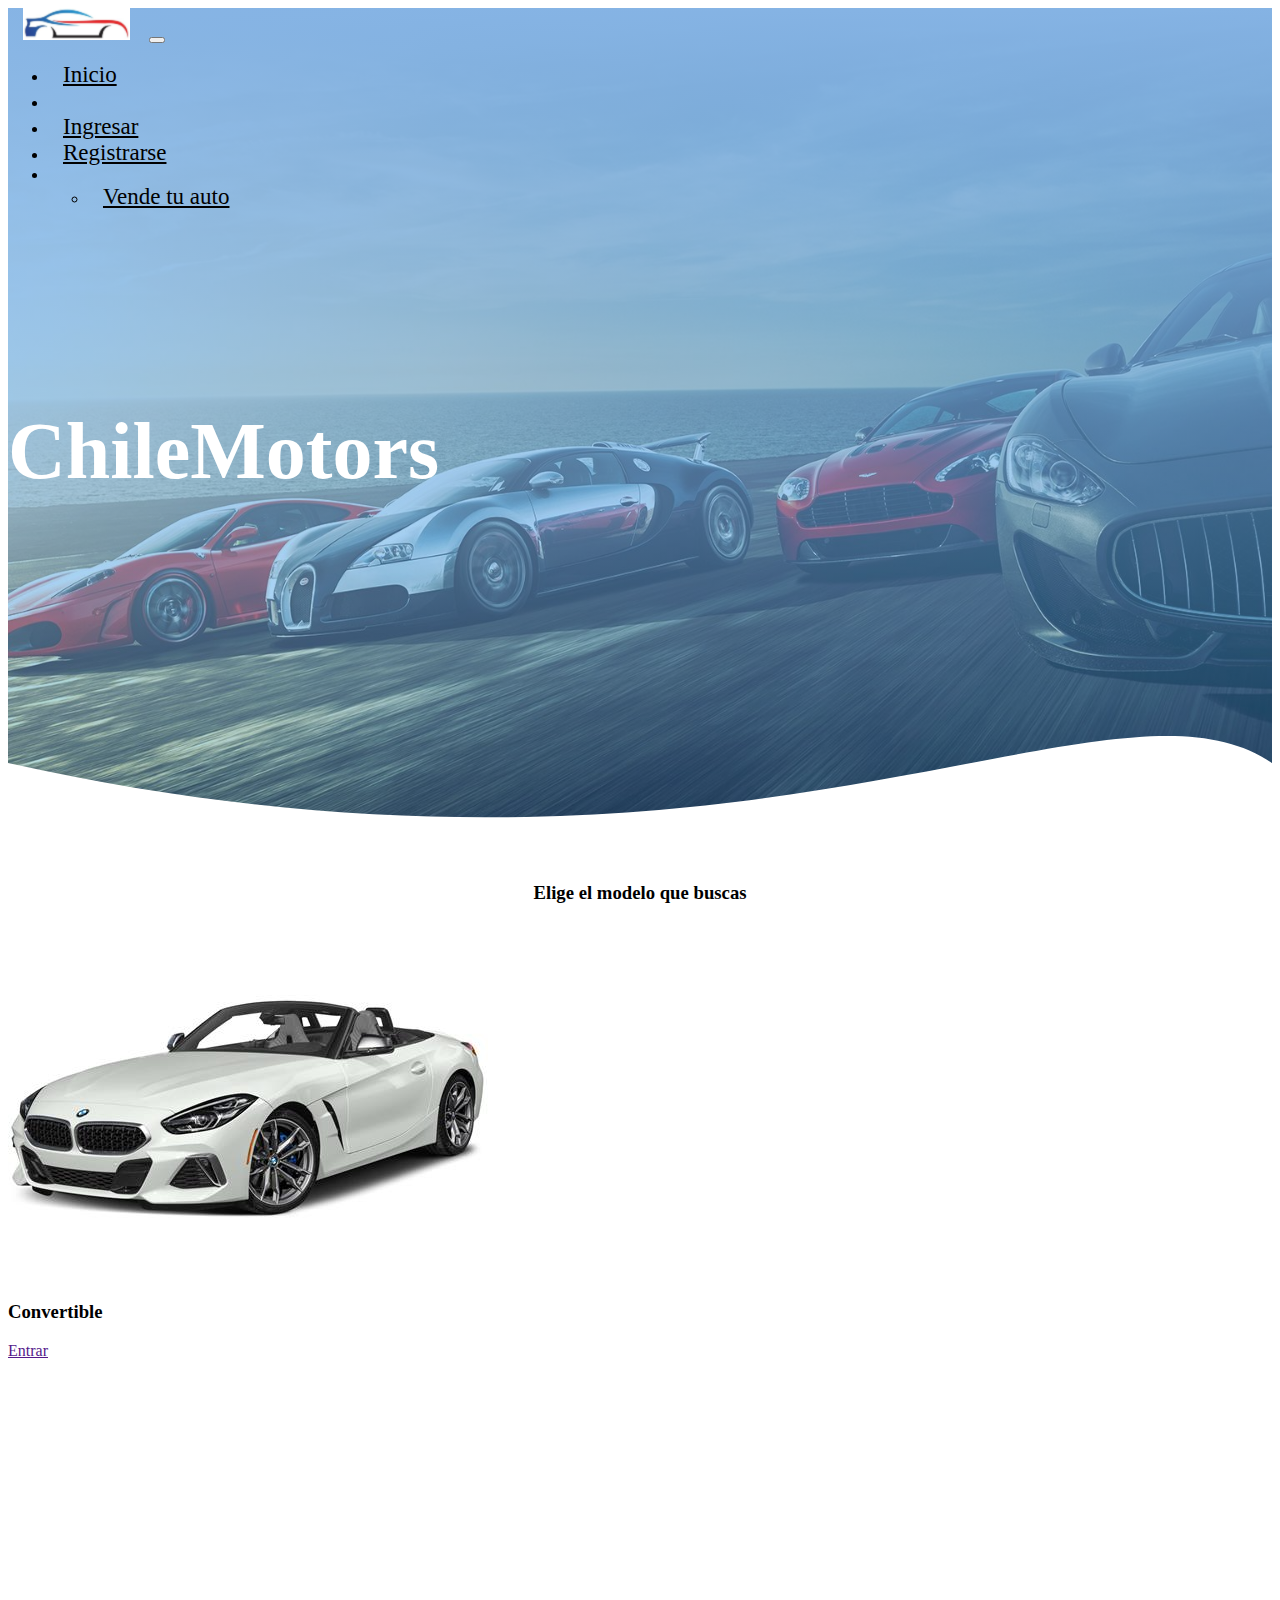
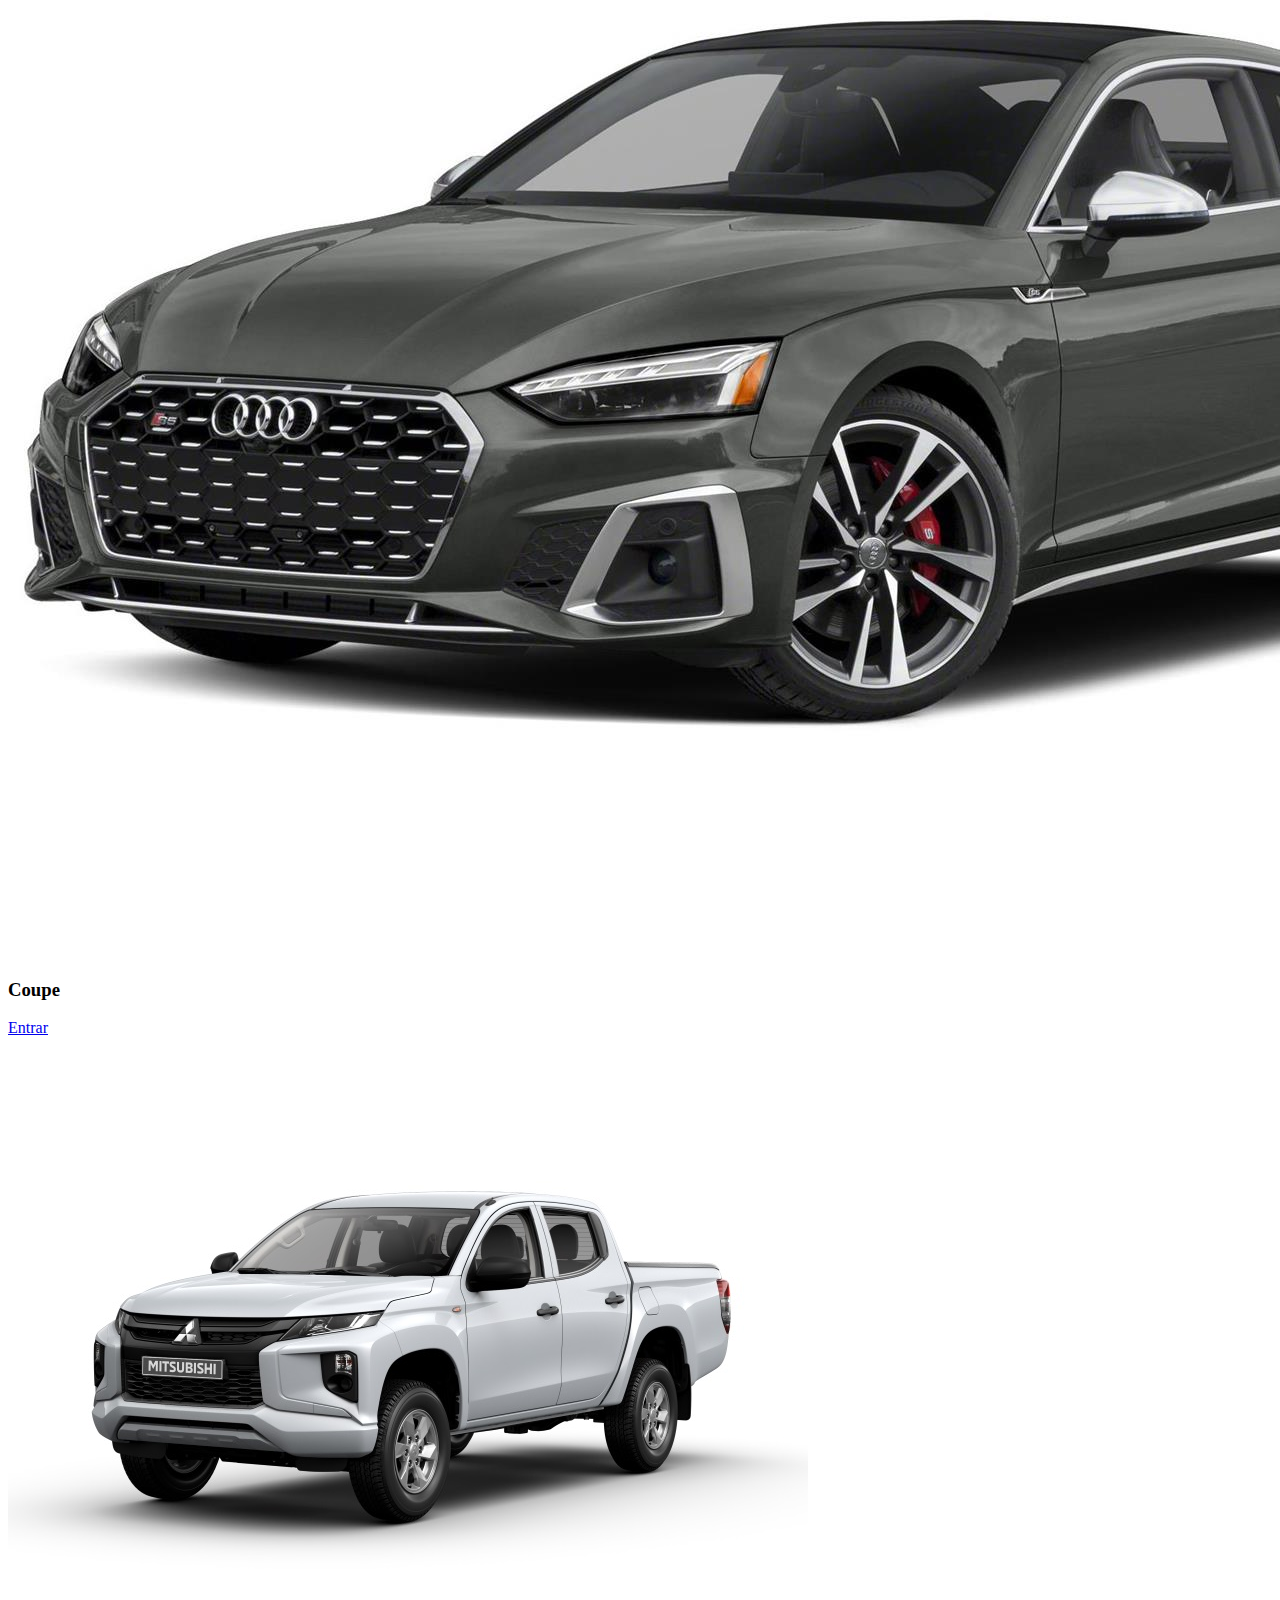
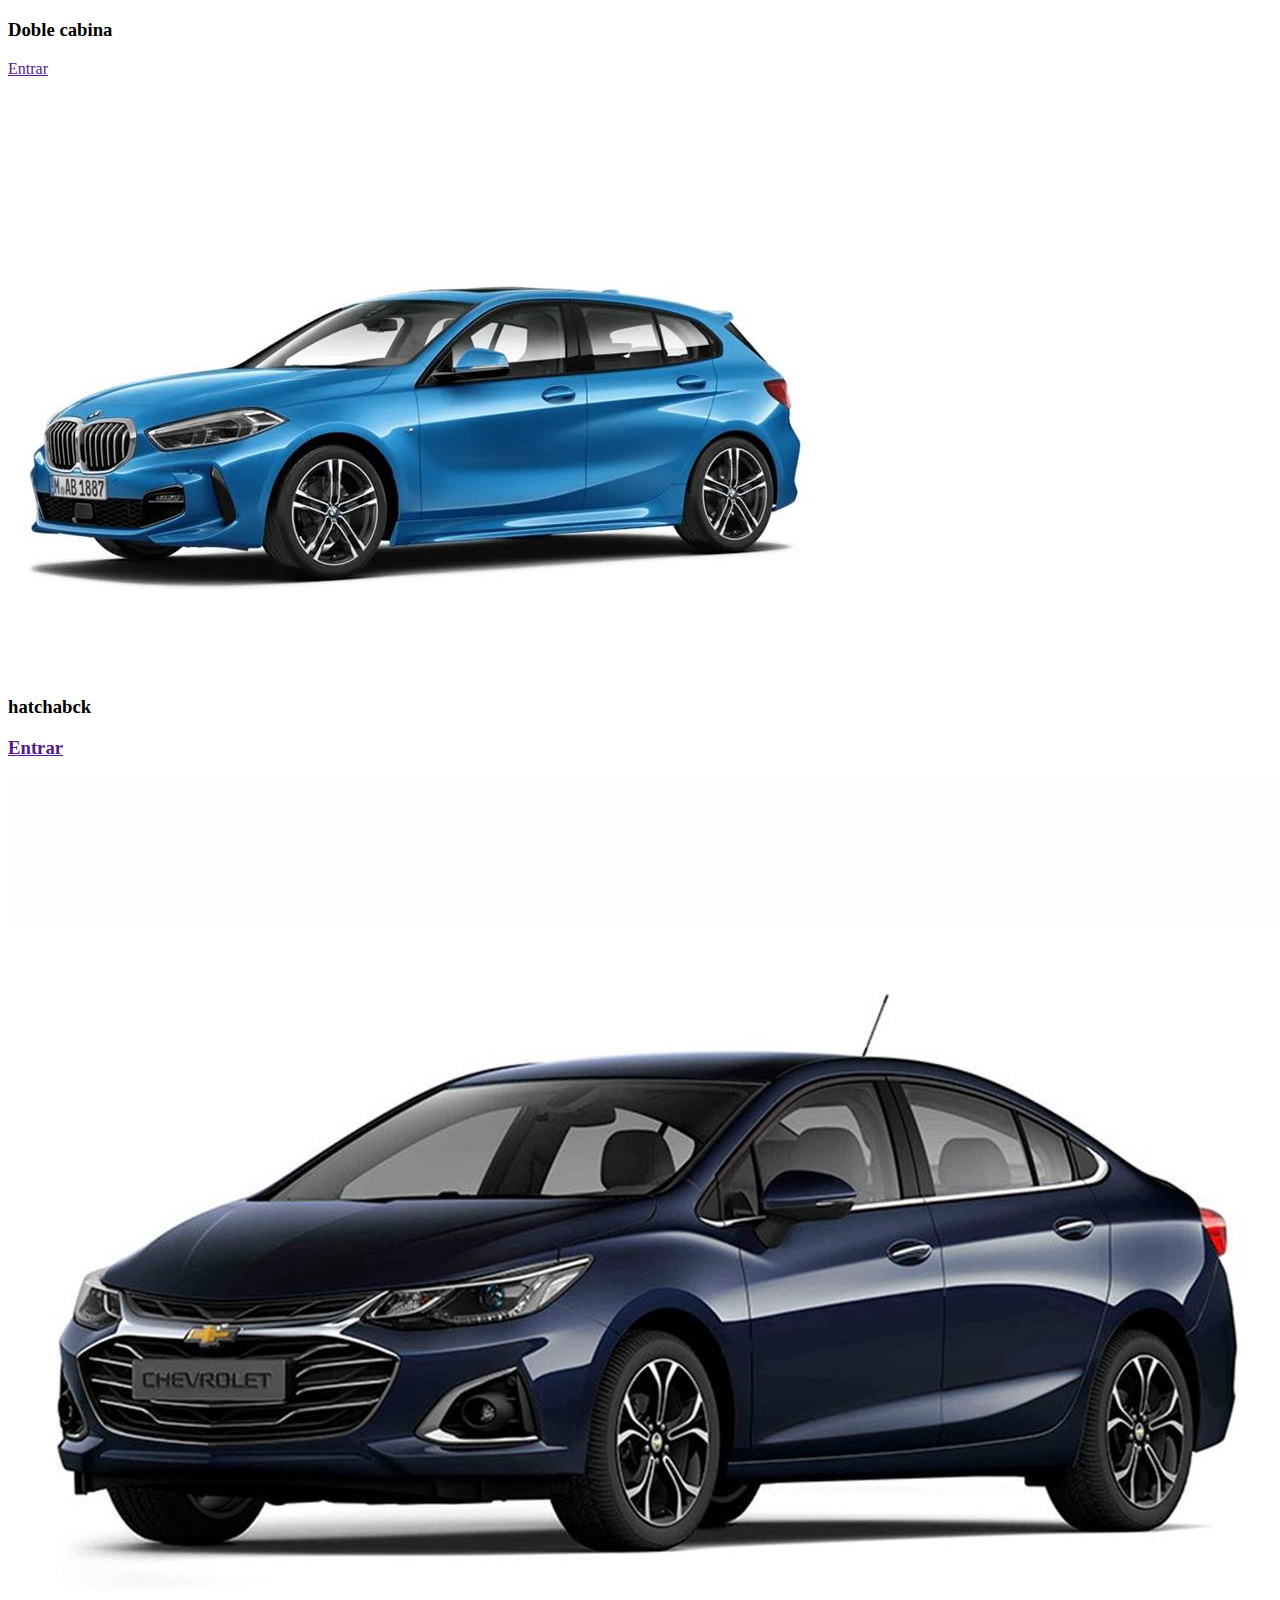
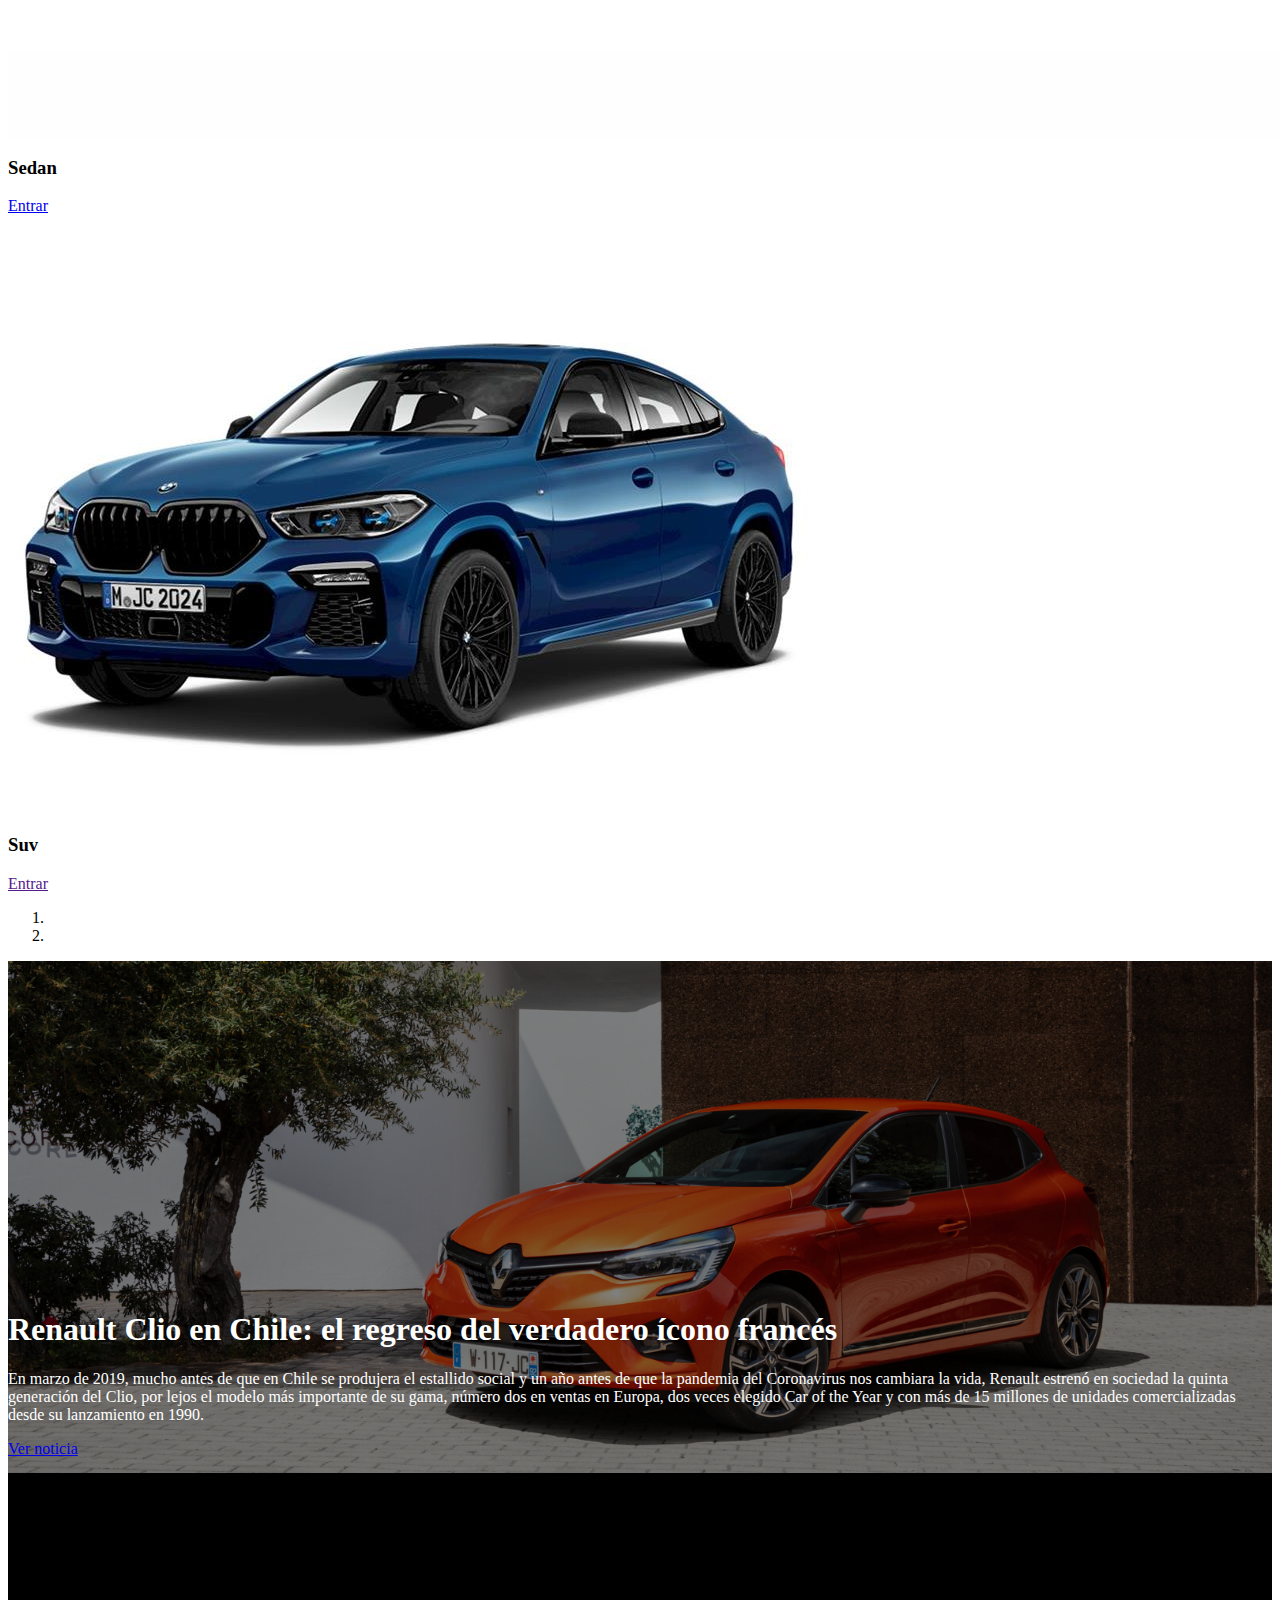
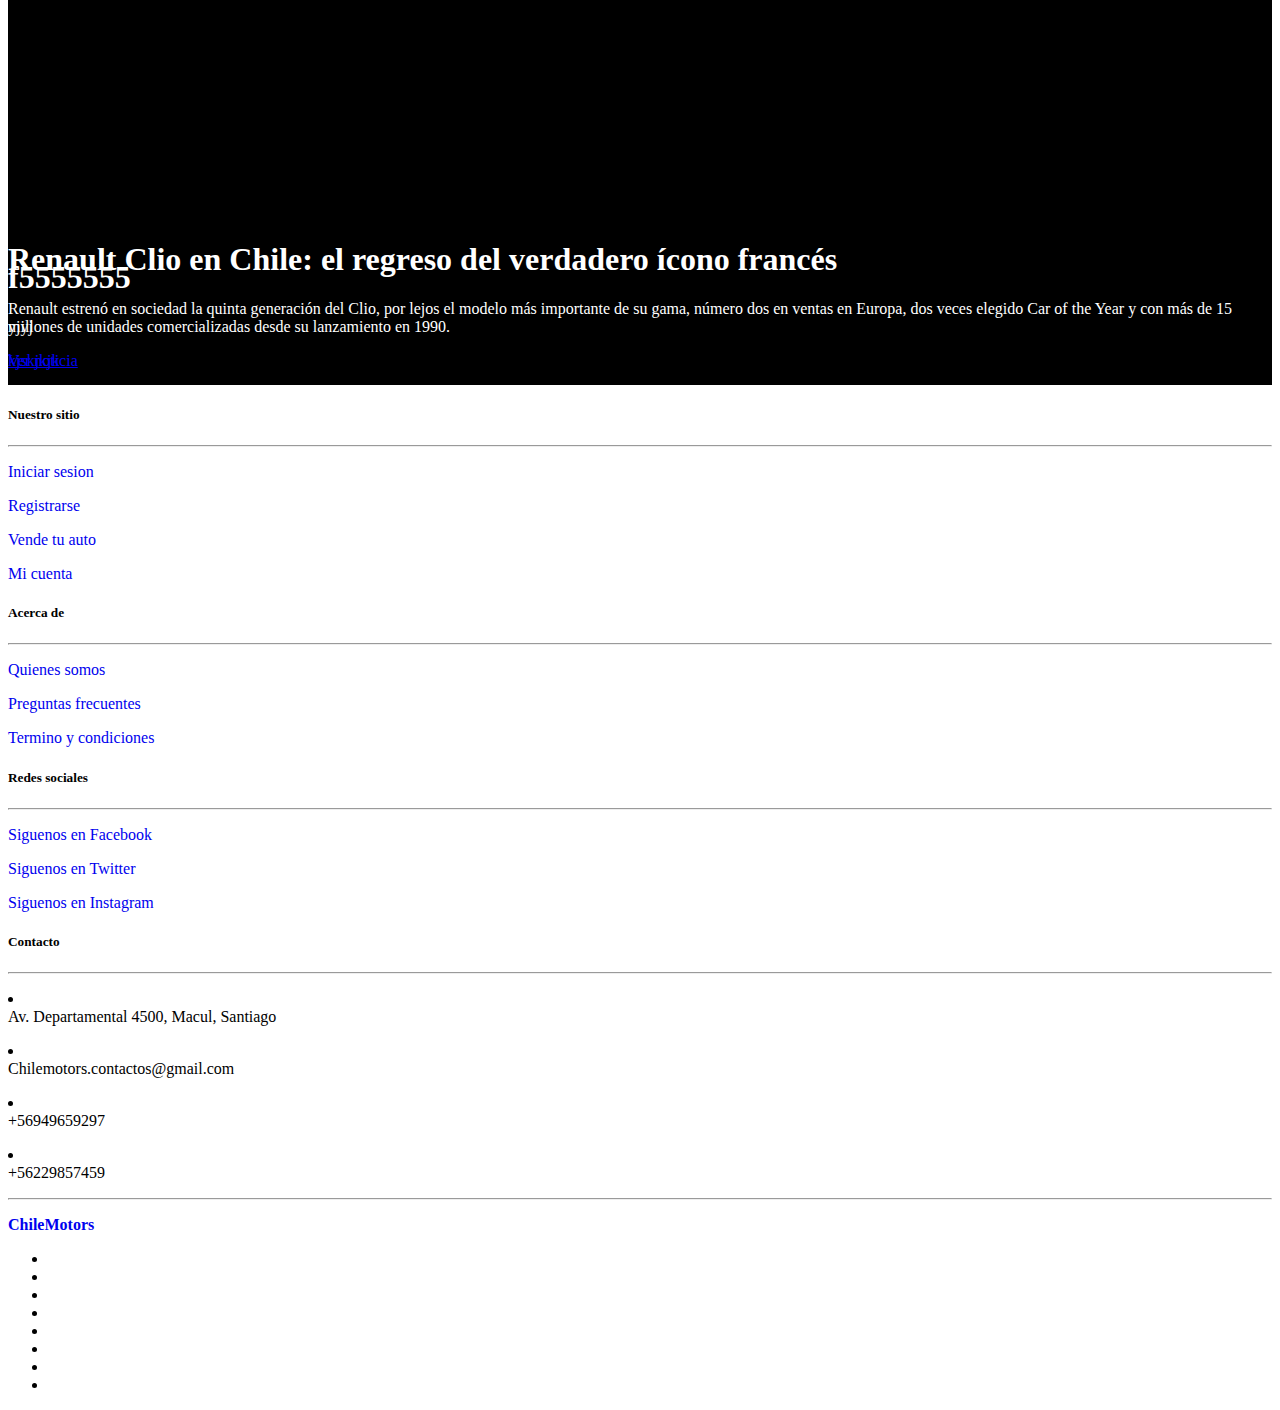
<file: Chilemotors-Full/index.html>
<html lang="en">
<head>
    <meta charset="utf-8">
    <meta name="viewport" content="width=device-width, initial-scale=1">
    <title>ChileMotors - Barra de navegación con Bootstrap</title>

    <!-- Bootstrap -->
    <link href="https://cdn.jsdelivr.net/npm/bootstrap@5.1.1/dist/css/bootstrap.min.css" rel="stylesheet" integrity="sha384-F3w7mX95PdgyTmZZMECAngseQB83DfGTowi0iMjiWaeVhAn4FJkqJByhZMI3AhiU" crossorigin="anonymous">
    <link rel="stylesheet" href="css/stilos.css">
</head>
  <body>
      <header class="header">
        <div class="container-fluid">
            <!-- BARRA NAVEGACIÓN -->
            <div class="btn-primary">
                <nav class="navbar navbar-expand-md navbar-light bg-light  border-primary " >
                    <div class="container-fluid">
                        <a class="navbar-brand"><img src="img/logo.png" ></a>
                        <button type="button"
                            class="navbar-toggler"
                            data-bs-toggle="collapse"
                            data-bs-target="#MenuNavegacion">
                                <span class="navbar-toggler-icon"></span>
                        </button>
                    </div>
        
                    <div id="MenuNavegacion" class="collapse navbar-collapse">
                        <ul class="navbar-nav ms-3">
                            <li class="nav-item">
                                <a class="nav-link active" href="#">Inicio</a>
                            </li>
                            <li class="nav-item">
                                <a class="nav-link" href=""></a>
                            <li class="nav-item">
                                <a class="nav-link" href="ingresar.html">Ingresar</a>
                            </li>
                            <li class="nav-item">
                                <a class="nav-link" href="registrarse.html">Registrarse</a>
                                
                            </li>
                            <li class="nav-item dropdown">
                              
                                <ul class="dropdown-menu">
                                  
                            </li>
                        </ul>
                        <ul class="navbar-nav ms-3">
                            <li class="nav-item">
                                <a class="nav-link text-nowrap" href="#">Vende tu auto</a>
                            </li>
                        </ul>
                    </div>
                </nav>
            </div>
            <div class="text-hero">
                <div class="container">
                    <h3>ChileMotors</h3>
                    <h5></h5>
                    <a href=""></a>
                </div>
            </div>
            <div class="svg-hero" style="height: 150px; overflow: hidden;" ><svg viewBox="0 0 500 150" preserveAspectRatio="none" style="height: 100%; width: 100%;">
                <path d="M0.00,49.99 C294.80,215.63 435.89,-60.69 500.00,49.99 L500.00,150.00 L0.00,150.00 Z" style="stroke: none; fill: rgb(255, 255, 255);"></path></svg></div>
      </header>
   




<div class="container">
    <div class="titulo-img">
      <h3>Elige el modelo que buscas</h3>
    </div>
    
    <div class="row">
        <div class="col-md-4 text-center">
            <img src="img/convertible2.jpg " class="img-fluid">
            <h3>Convertible</h3>
            <a href="" class="btn btn-primary">Entrar</a>

        </div>
        <div class="col-md-4 text-center">
          <img src="img/coupe.jpg " class="img-fluid">
          <h3>Coupe</h3>
          <a href="coupe.html" class="btn btn-primary">Entrar</a>

      </div>
      <div class="col-md-4 text-center">
          <img src="img/doble cabina.jpg " class="img-fluid">
          <h3>Doble cabina</h3>
          <a href="" class="btn btn-primary">Entrar</a>

      </div>
      <div class="col-md-4 text-center">
          <img src="img/hatchabck.jpg " class="img-fluid">
          <h3>hatchabck<h3>
          <a href="" class="btn btn-primary">Entrar</a>

      </div>
      <div class="col-md-4 text-center">
          <img src="img/sedan.jpg " class="img-fluid">
          <h3>Sedan</h3>
          <a href="sedan.html" class="btn btn-primary">Entrar</a>

      </div>
      <div class="col-md-4 text-center">
          <img src="img/suv.jpg " class="img-fluid">
          <h3>Suv</h3>
          <a href="" class="btn btn-primary">Entrar</a>

      </div>
    </div>
</div>


  <style>
    .carousel-item{
        height: 32rem;
        background: rgb(0, 0, 0);
        color: rgb(255, 255, 255);
        position: relative;
       
        

    }

    .rusel{
        position: absolute;
        bottom: 0;
        left: 0;
        right: 0;
        padding-bottom: 15px ;
    }

    .overlay-image{
        position: absolute;
        bottom: 0;
        left: 0;
        right: 0;
        top: 0;
        background-position: center;
        background-size: cover;
        opacity: 0.5;

    }
  </style>

  

  <div id="myCarousel" class="carousel slider"
  data-ride="carousel">
       <ol class="carousel-indicators">
          <li data-target="#myCarousel"
          data-slide-to="0" class="active"></li>
          <li data-target="#myCarousel"
          data-slide-to="1"></li>
      </ol>
      <div class="carousel-inner">
          <div class="carousel-item active" >
          <div class="overlay-image"style="background-image:url(./img/noticia1.jpg);"></div>
          <div class="rusel">
          <h1>Renault Clio en Chile: el regreso del verdadero ícono francés</h1>
          <p>En marzo de 2019, mucho antes de que en Chile se produjera el estallido social y un año antes de que la pandemia del Coronavirus nos cambiara la vida, Renault estrenó en sociedad 
              la quinta generación del Clio, por
               lejos el modelo más importante de su gama, número dos en ventas en Europa, dos veces elegido Car of the Year y con más de 15 millones de unidades comercializadas desde su lanzamiento en 1990.</p>
          <a href="#" class="btn btn-lg btn-primary">
            Ver noticia
           </a>
          </div>
          </div>
          <div class="carousel-item  ">
      <div class="rusel">
          <h1>Renault Clio en Chile: el regreso del verdadero ícono francés</h1>
          <p> Renault estrenó en sociedad la quinta generación del Clio, por lejos el modelo más importante de su gama, número dos en ventas en Europa, dos veces elegido Car of the Year y con más de 15 millones de unidades comercializadas desde su lanzamiento en 1990.</p>
          <a href="#" class="btn btn-lg btn-primary">
            Ver noticia
           </a>
      </div>
      <div class="rusel">
          <h1>f5555555</h1>
          <p>yjyj</p>
          <a href="#" class="btn btn-lg btn-primary">
            kjskjkjk
           </a>
      </div>
          </div>
      </div>
      <a href="#myCarousel"
      class="carousel-control-prev" role="button"
      data-slide="prev">
          <span class="sr-only"></span>
          <span class="carousel-control-prev-icon"
          aria-hidden="true"></span>
      
      </a>
      <a href="#myCarousel"
      class="carousel-control-next" role="button"
      data-slide="prev">
          <span class="sr-only"></span>
          <span class="carousel-control-next-icon"
          aria-hidden="true"></span>
      
      </a>
  </div>

  <footer class="bg-ligth text-dark pt-5 pb-4">
      <div class="container-f text-center text-md-left">
          <div class="row text-center tex-md-left">

              <div class="col-md-3 col-lg-3 col-xl-3 mx-auto mt-3">
                  <h5 class="text-uppercase mb-4 font-weigth-bold text-info">Nuestro sitio</h5>
                  <hr class="mb-4">
                  <p>
                    <a href="#" class="text-dark" style="text-decoration:none"> Iniciar sesion</a>
                </p>
                <p>
                    <a href="#" class="text-dark" style="text-decoration:none"> Registrarse</a>
                </p>
                <p>
                    <a href="#" class="text-dark" style="text-decoration:none"> Vende tu auto</a>
                </p>
                <p>
                    <a href="#" class="text-dark" style="text-decoration:none"> Mi cuenta</a>
                </p>
                <p>
                    <a href="#" class="text-dark" style="text-decoration:none"> </a>
                </p>
                  
              </div>
              <div class="col-md-2 col-lg-2 col-xl-2 mx-auto mt-3">
                <h5 class="text-uppercase mb-4 fond-weigth-bold text-info">Acerca de</h5>
                <hr class="mb-4">
                <p>
                    <a href="#" class="text-dark" style="text-decoration:none"> Quienes somos</a>
                </p>
                <p>
                    <a href="#" class="text-dark" style="text-decoration:none"> Preguntas frecuentes</a>
                </p>
                <p>
                    <a href="#" class="text-dark" style="text-decoration:none"> Termino y condiciones</a>
                </p>
                <p>
                    <a href="#" class="text-dark" style="text-decoration:none"> </a>
                </p>

              </div>

              <div class="col-md-2 col-lg-2 col-xl-2 mx-auto mt-3">
                <h5 class="text-uppercase mb-4 fond-weigth-bold text-info">Redes sociales</h5>
                <hr class="mb-4">
                <p>
                    <a href="#" class="text-dark" style="text-decoration:none"> Siguenos en Facebook</a>
                </p>
                <p>
                    <a href="#" class="text-dark" style="text-decoration:none"> Siguenos en Twitter</a>
                </p>
                <p>
                    <a href="#" class="text-dark" style="text-decoration:none"> Siguenos en Instagram</a>
                </p>
                <p>
                    <a href="#" class="text-dark" style="text-decoration:none"> </a>
                </p>

              </div>

              <div class="col-md-4 col-lg-3 col-xl-3 mx-auto mt-3">
                <h5 class="text-uppercase mb-4 fond-weigth-bold text-info">Contacto</h5>
                <hr class="mb-4">
                <p>
                    <li class="fas fa-home mr-3"></li> Av. Departamental 4500, Macul, Santiago
                </p>
                <p>
                    <li class="fas fa-evelope mr-3"></li> Chilemotors.contactos@gmail.com 
                </p>
                <p>
                    <li class="fas fa-phone mr-3"></li> +56949659297
                </p>
                <p>
                    <li class="fas fa-print mr-3"></li> +56229857459
                </p>
                

              </div>
            </div>

              <hr class="mb-4">
              <div class="row d-flex justify-content-center">

              </div>
              <p>
                  
                  <a href="#" style="text-decoration:none;">
                    <strong class="text-info">ChileMotors</strong>

                  </a>
              </p>

          </div>

      </div>
      <div class="row d-flex justify-content-center">
          <div class="text-center">
              <ul class="list-unstyled list-inline">
                  <li class="list-inline-item">
                      <a href="#" class="text-dark"><li class="fab fa-facebook"></li></a>

                  </li>
                  <li class="list-inline-item">
                    <a href="#" class="text-dark"><li class="fab fa-twitter"></li></a>

                </li>
                <li class="list-inline-item">
                    <a href="#" class="text-dark"><li class="fab fa-google-plus"></li></a>

                </li>
                <li class="list-inline-item">
                    <a href="#" class="text-dark"><li class="fab fa-youtube"></li></a>

                </li>

              </ul>

          </div>

      </div>

  </footer>


  

   <script src="https://cdn.jsdelivr.net/npm/bootstrap@5.1.1/dist/js/bootstrap.bundle.min.js" integrity="sha384-/bQdsTh/da6pkI1MST/rWKFNjaCP5gBSY4sEBT38Q/9RBh9AH40zEOg7Hlq2THRZ" crossorigin="anonymous"></script>

</body>
</html>
</file>
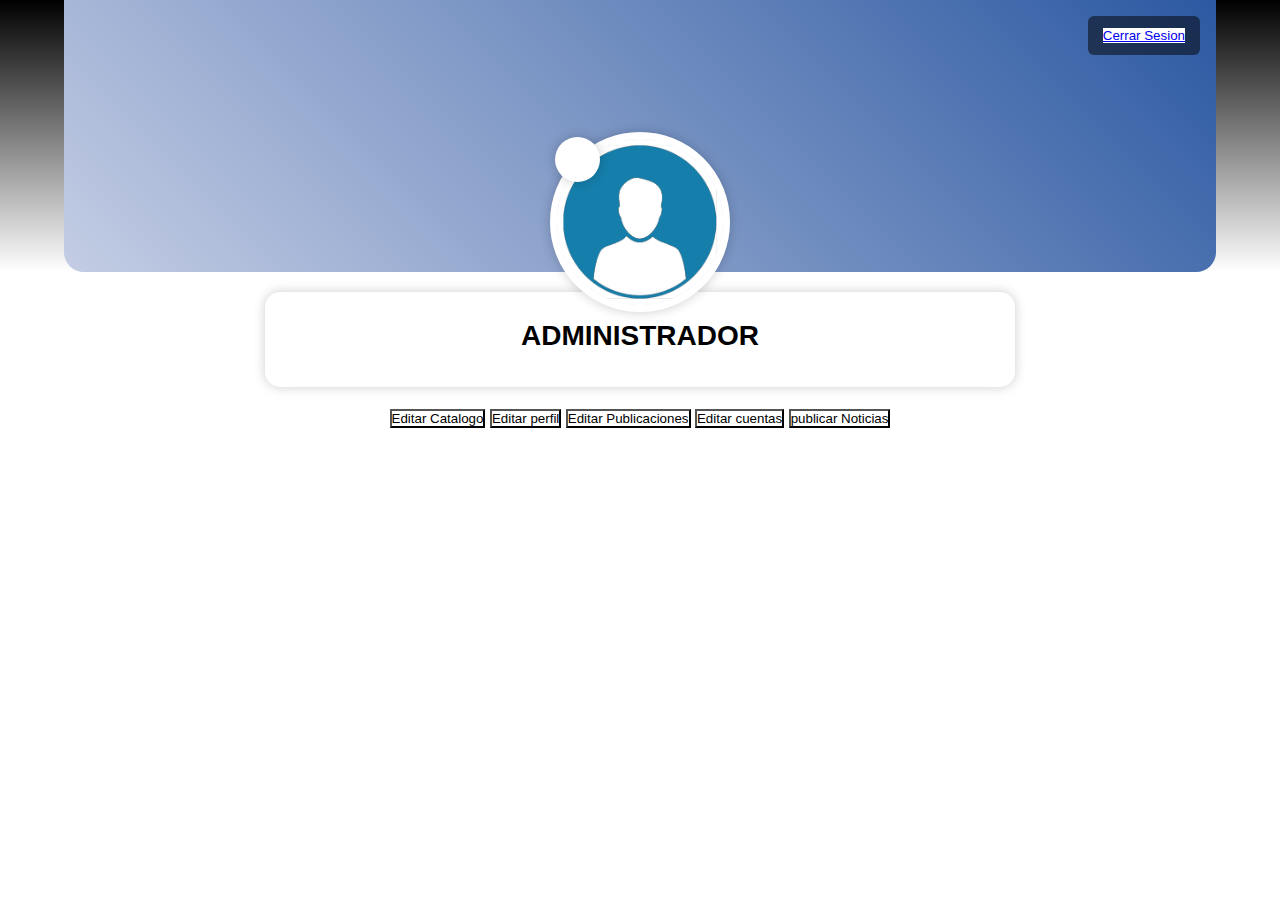
<file: Chilemotors-Full/admin.html>
<!DOCTYPE html>
<html lang="en">
<head>
    <meta charset="UTF-8">
    <meta http-equiv="X-UA-Compatible" content="IE=edge">
    <meta name="viewport" content="width=device-width, initial-scale=1.0">
    <link rel="stylesheet" href="css/usuario.css">
    <link href="https://cdn.jsdelivr.net/npm/bootstrap@5.1.3/dist/css/bootstrap.min.css" rel="stylesheet"
     integrity="sha384-1BmE4kWBq78iYhFldvKuhfTAU6auU8tT94WrHftjDbrCEXSU1oBoqyl2QvZ6jIW3" crossorigin="anonymous">
    <title>Document</title>
</head>
<body>
    <section class="seccion-perfil-usuario">
        <div class="perfil-usuario-header">
            <div class="perfil-usuario-portada">
                <div class="perfil-usuario-avatar">
                    <img src="img/iconoperfil.png" alt="img-avatar">
                    <button type="button" class="boton-avatar">
                        <i class="far fa-image"></i>
                    </button>
                </div>
                <button type="button" class="boton-portada">
                    <a href="index.html" class="btn btn-primary width-100">Cerrar Sesion</a>
                </button>
            </div>
        </div>
        <div class="perfil-usuario-body">
            <div class="perfil-usuario-bio">
                <h3 class="titulo">ADMINISTRADOR</h3>
                <p class="texto"> 
                </p>
            </div>
            <div class="d-grid gap-2 d-md-block">
                <button class="btn btn-primary" type="button">Editar Catalogo</button>
                <button class="btn btn-primary" type="button">Editar perfil</button>
                <button class="btn btn-primary" type="button">Editar Publicaciones</button>
                <button class="btn btn-primary" type="button">Editar cuentas</button>
                <button class="btn btn-primary" type="button">publicar Noticias</button>
              </div>
    </section>
</body>
</body>
</html>
</file>
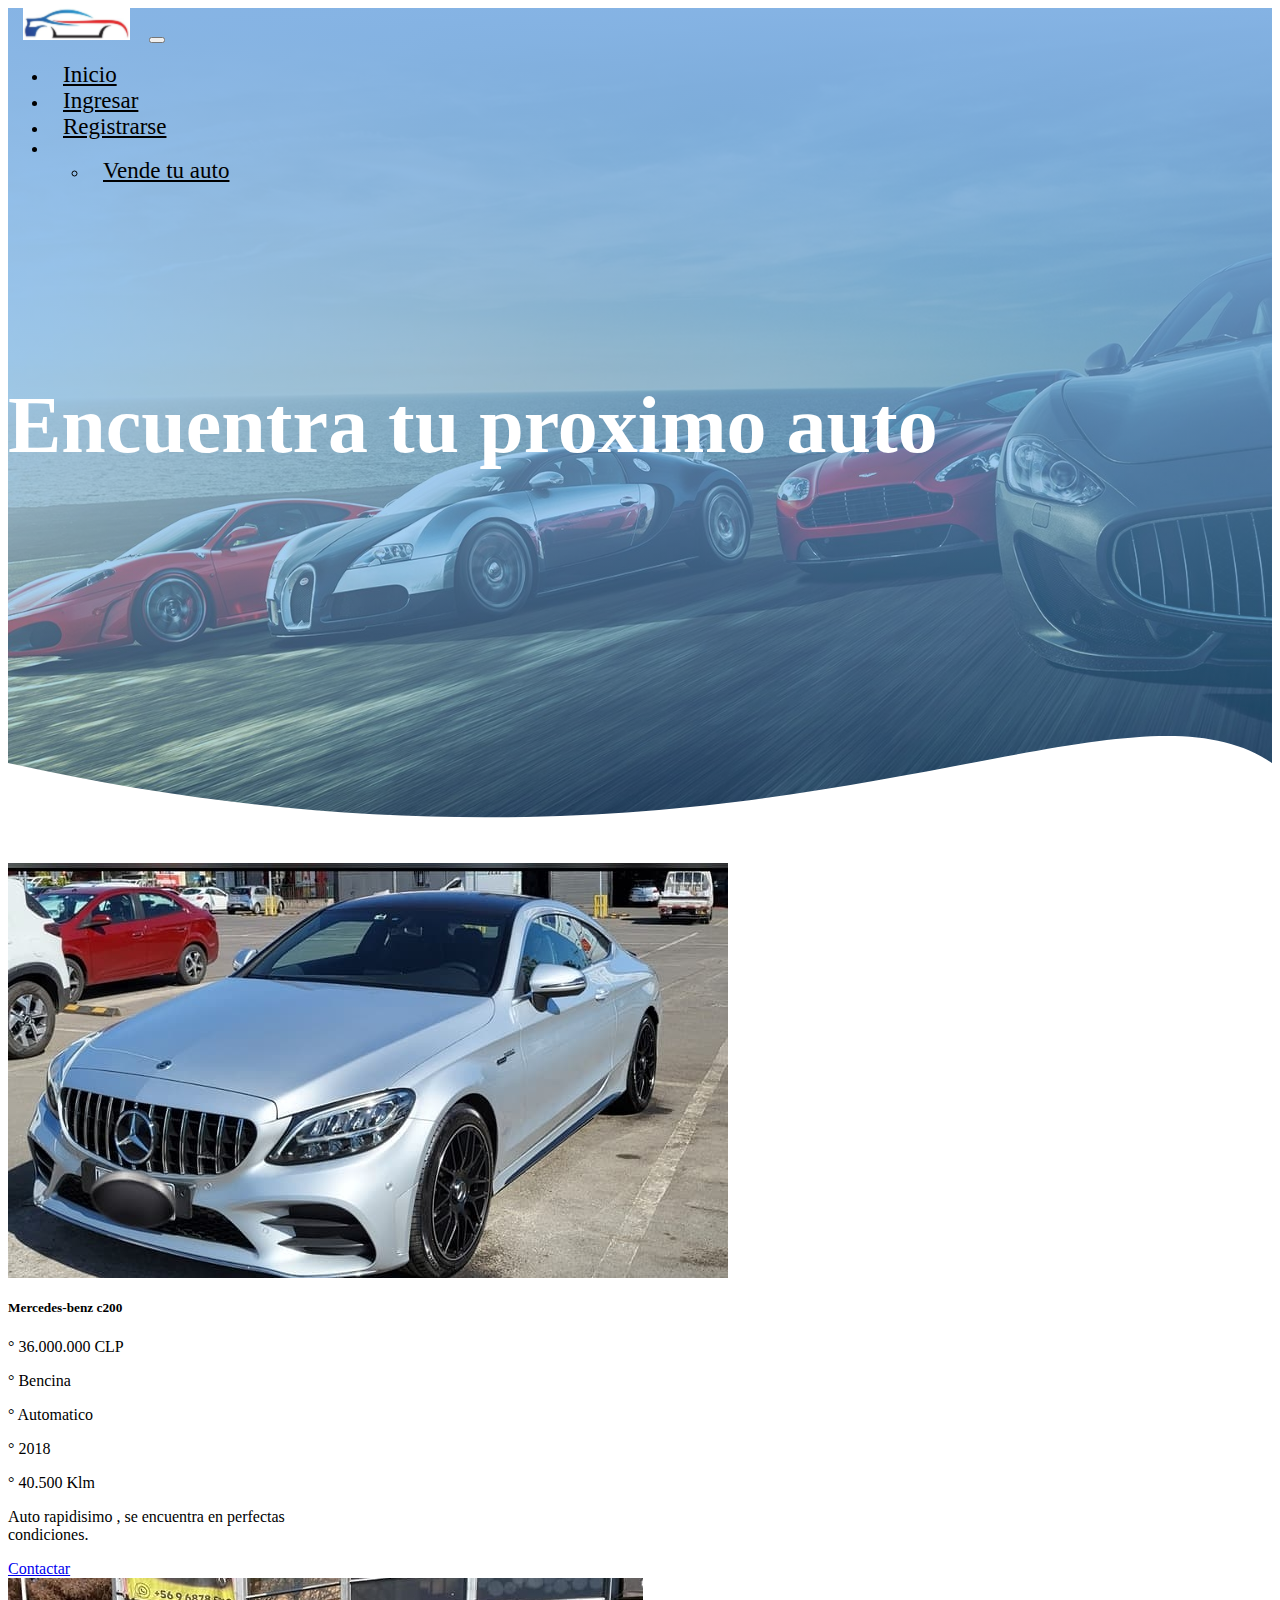
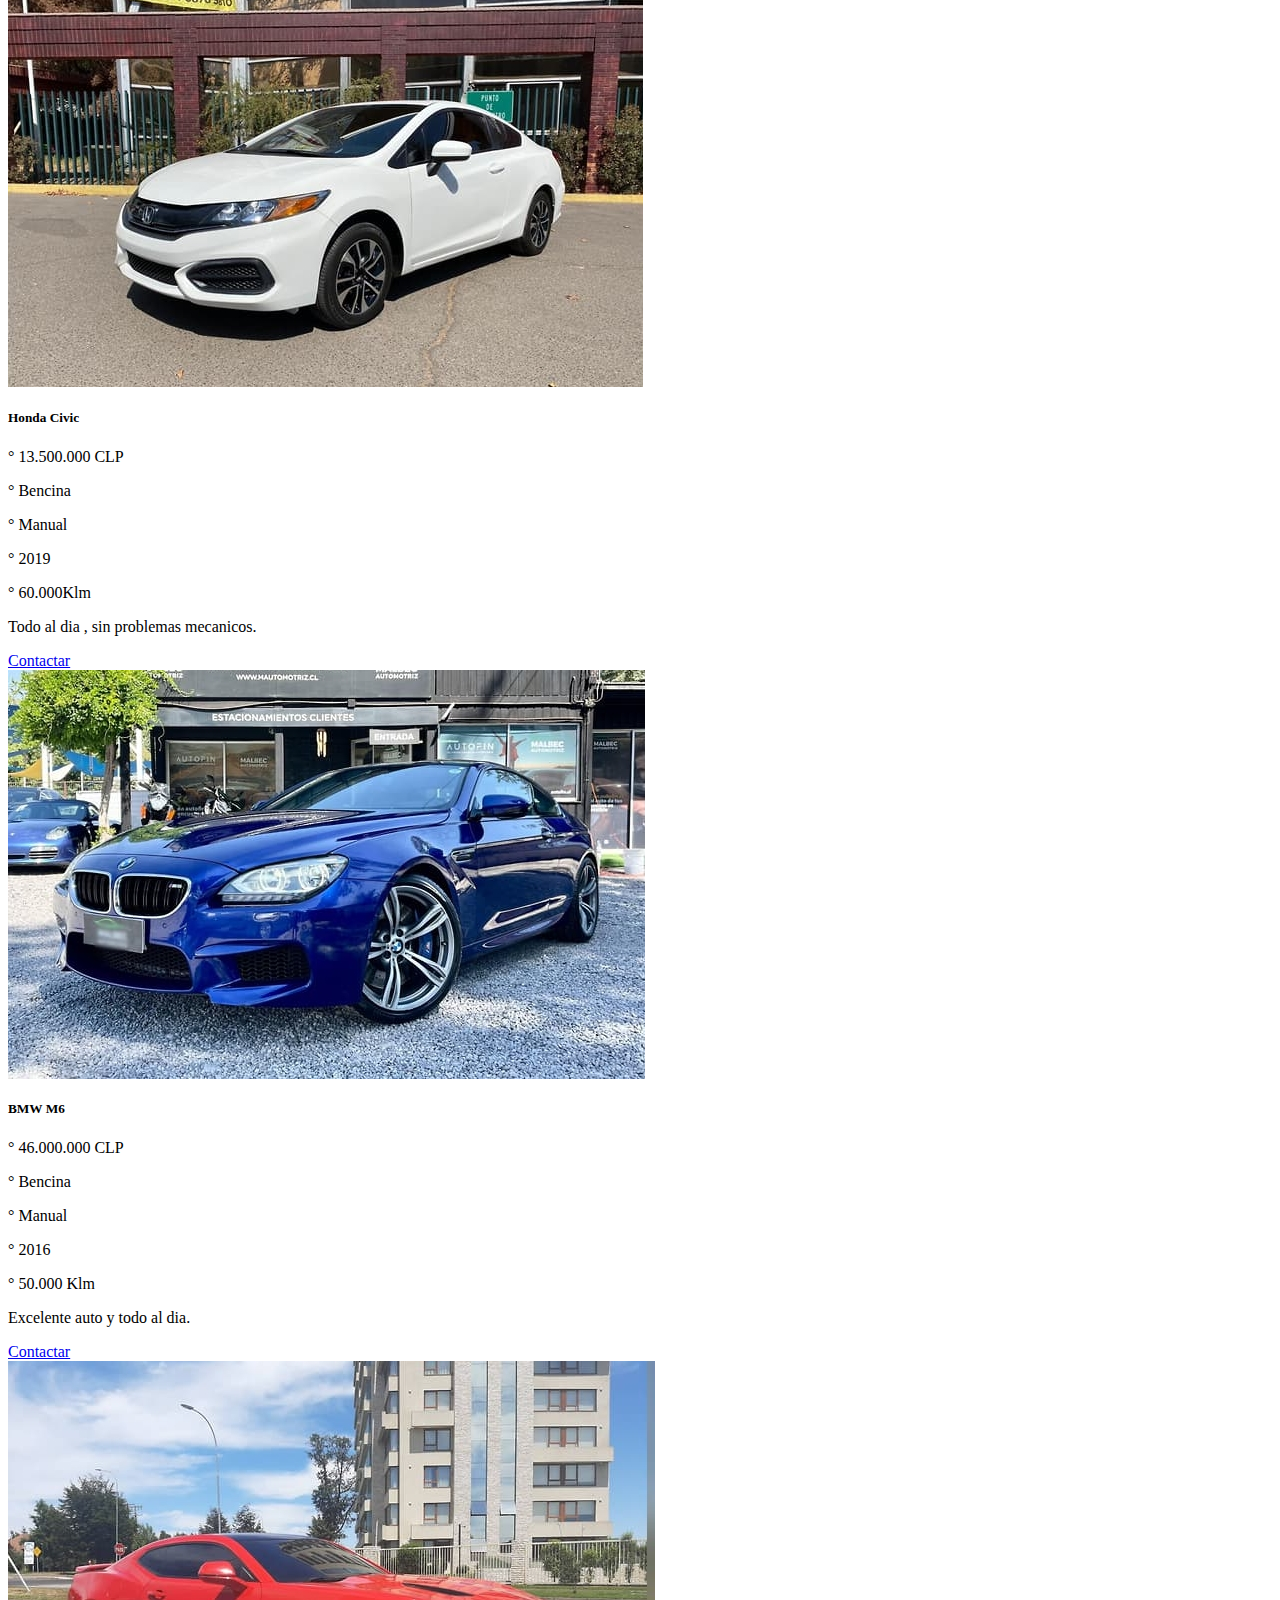
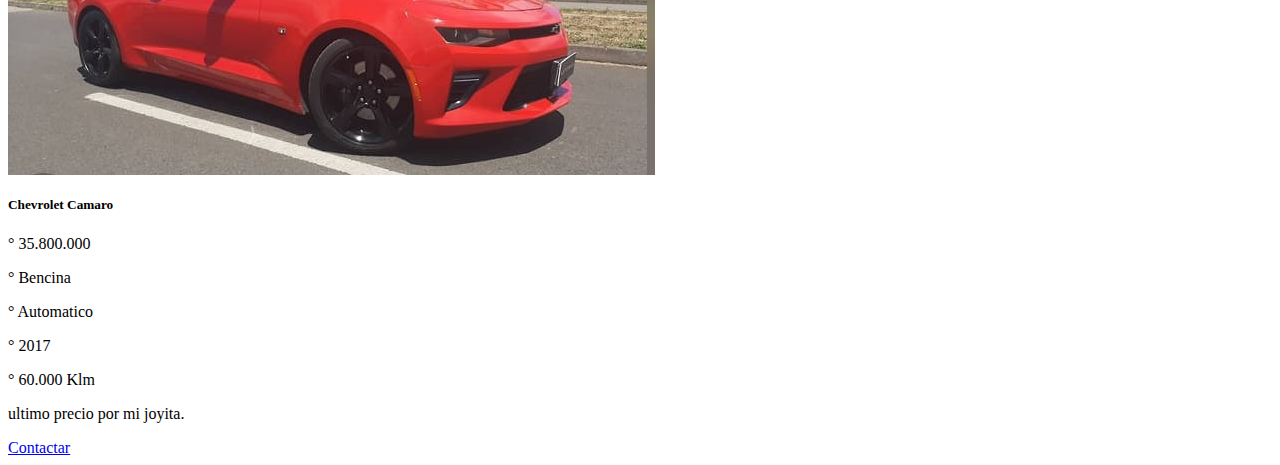
<file: Chilemotors-Full/coupe.html>
<html lang="es">
<head>
    <meta charset="utf-8">
    <meta name="viewport" content="width=device-width, initial-scale=1">
    <title>ChileMotors - Barra de navegación con Bootstrap</title>

    <!-- Bootstrap -->
    <link href="https://cdn.jsdelivr.net/npm/bootstrap@5.1.1/dist/css/bootstrap.min.css" rel="stylesheet" integrity="sha384-F3w7mX95PdgyTmZZMECAngseQB83DfGTowi0iMjiWaeVhAn4FJkqJByhZMI3AhiU" crossorigin="anonymous">
    <link rel="stylesheet" href="css/sedan.css">
</head>
  <body>
      <header class="header">
        <div class="container-fluid">
            <!-- BARRA NAVEGACIÓN -->
            <div class="btn-primary">
                <nav class="navbar navbar-expand-md navbar-light bg-light   border-primary">
                    <div class="container-fluid">
                        <a class="navbar-brand"><img src="img/logo.png" ></a>
                        <button type="button"
                            class="navbar-toggler"
                            data-bs-toggle="collapse"
                            data-bs-target="#MenuNavegacion">
                                <span class="navbar-toggler-icon"></span>
                        </button>
                    </div>
        
                    <div id="MenuNavegacion" class="collapse navbar-collapse">
                        <ul class="navbar-nav ms-3">
                            <li class="nav-item">
                                <a class="nav-link active" href="index.html">Inicio</a>
                            </li>
                            <li class="nav-item">
                                <a class="nav-link" href="ingresar.html">Ingresar</a>
                            </li>
                            <li class="nav-item">
                                <a class="nav-link" href="registrarse.html">Registrarse</a>
                            </li>
                            <li class="nav-item dropdown">
                              
                                <ul class="dropdown-menu">
                                  
                            </li>
                        </ul>
                        <ul class="navbar-nav ms-3">
                            <li class="nav-item">
                                <a class="nav-link text-nowrap" href="#">Vende tu auto</a>
                            </li>
                        </ul>
                    </div>
                </nav>
            </div>
            <div class="text-hero">
                <div class="container">
                    <h3>Encuentra tu proximo auto</h3>
                    <h5></h5>
                    <a href=""></a>
                </div>
            </div>
            <div class="svg-hero" style="height: 150px; overflow: hidden;" ><svg viewBox="0 0 500 150" preserveAspectRatio="none" style="height: 100%; width: 100%;">
                <path d="M0.00,49.99 C294.80,215.63 435.89,-60.69 500.00,49.99 L500.00,150.00 L0.00,150.00 Z" style="stroke: none; fill: #fff;"></path></svg></div>
      </header>

      <div class="container-card">
          <div class="row gy-3">
              <div class=" col-sm-6 col-md-4 col-lg-3">
                <div class="card" style="width: 18rem;">
                    <img src="img/coupe1.jpg" class="card-img-top" alt="image">
                    <div class="card-body">
                      <h5 class="card-title">Mercedes-benz c200</h5>
                      <p>° 36.000.000 CLP</p>
                      <p>° Bencina</p>
                <p>° Automatico</p>
                <p>° 2018</p>
                <p>° 40.500 Klm</p>

                      <p class="card-text">Auto rapidisimo , se encuentra en perfectas condiciones.</p>
                      <a href="#" class="btn btn-primary">Contactar</a>
                    </div>
                  </div>

              </div>
              <div class=" col-sm-6 col-md-4 col-lg-3">
                <div class="card" style="width: 18rem;">
                    <img src="img/coupe2.jpg" class="card-img-top" alt="image">
                    <div class="card-body">
                      <h5 class="card-title">Honda Civic</h5>
                      <p>° 13.500.000 CLP</p>
                      <p>° Bencina</p>
                <p>° Manual </p>
                <p>° 2019</p>
                <p>° 60.000Klm</p>
                      <p class="card-text">Todo al dia , sin problemas mecanicos.</p>
                      <a href="#" class="btn btn-primary">Contactar</a>
                    </div>
                  </div>

              </div>
              <div class=" col-sm-6 col-md-4 col-lg-3">
                <div class="card" style="width: 18rem;">
                    <img src="img/coupe3.jpg" class="card-img-top" alt="image">
                    <div class="card-body">
                      <h5 class="card-title">BMW M6</h5>
                      <p>° 46.000.000 CLP</p>
                      <p>° Bencina</p>
                      <p>° Manual </p>
                      <p>° 2016</p>
                      <p>° 50.000 Klm</p>
                      <p class="card-text">Excelente auto y todo al dia.</p>
                      <a href="#" class="btn btn-primary">Contactar</a>
                    </div>
                  </div>

              </div>
              <div class=" col-sm-6 col-md-4 col-lg-3">
                <div class="card" style="width: 18rem;">
                    <img src="img/coupe4.jpg" class="card-img-top" alt="image">
                    <div class="card-body">
                      <h5 class="card-title">Chevrolet Camaro</h5>
                      <p>° 35.800.000</p>
                      <p>° Bencina</p>
                      <p>° Automatico </p>
                      <p>° 2017</p>
                      <p>° 60.000 Klm</p>
                      <p class="card-text">ultimo precio por mi joyita.</p>
                      <a href="#" class="btn btn-primary">Contactar</a>
                    </div>
                  </div>

              </div>

          </div>

      </div>
</file>
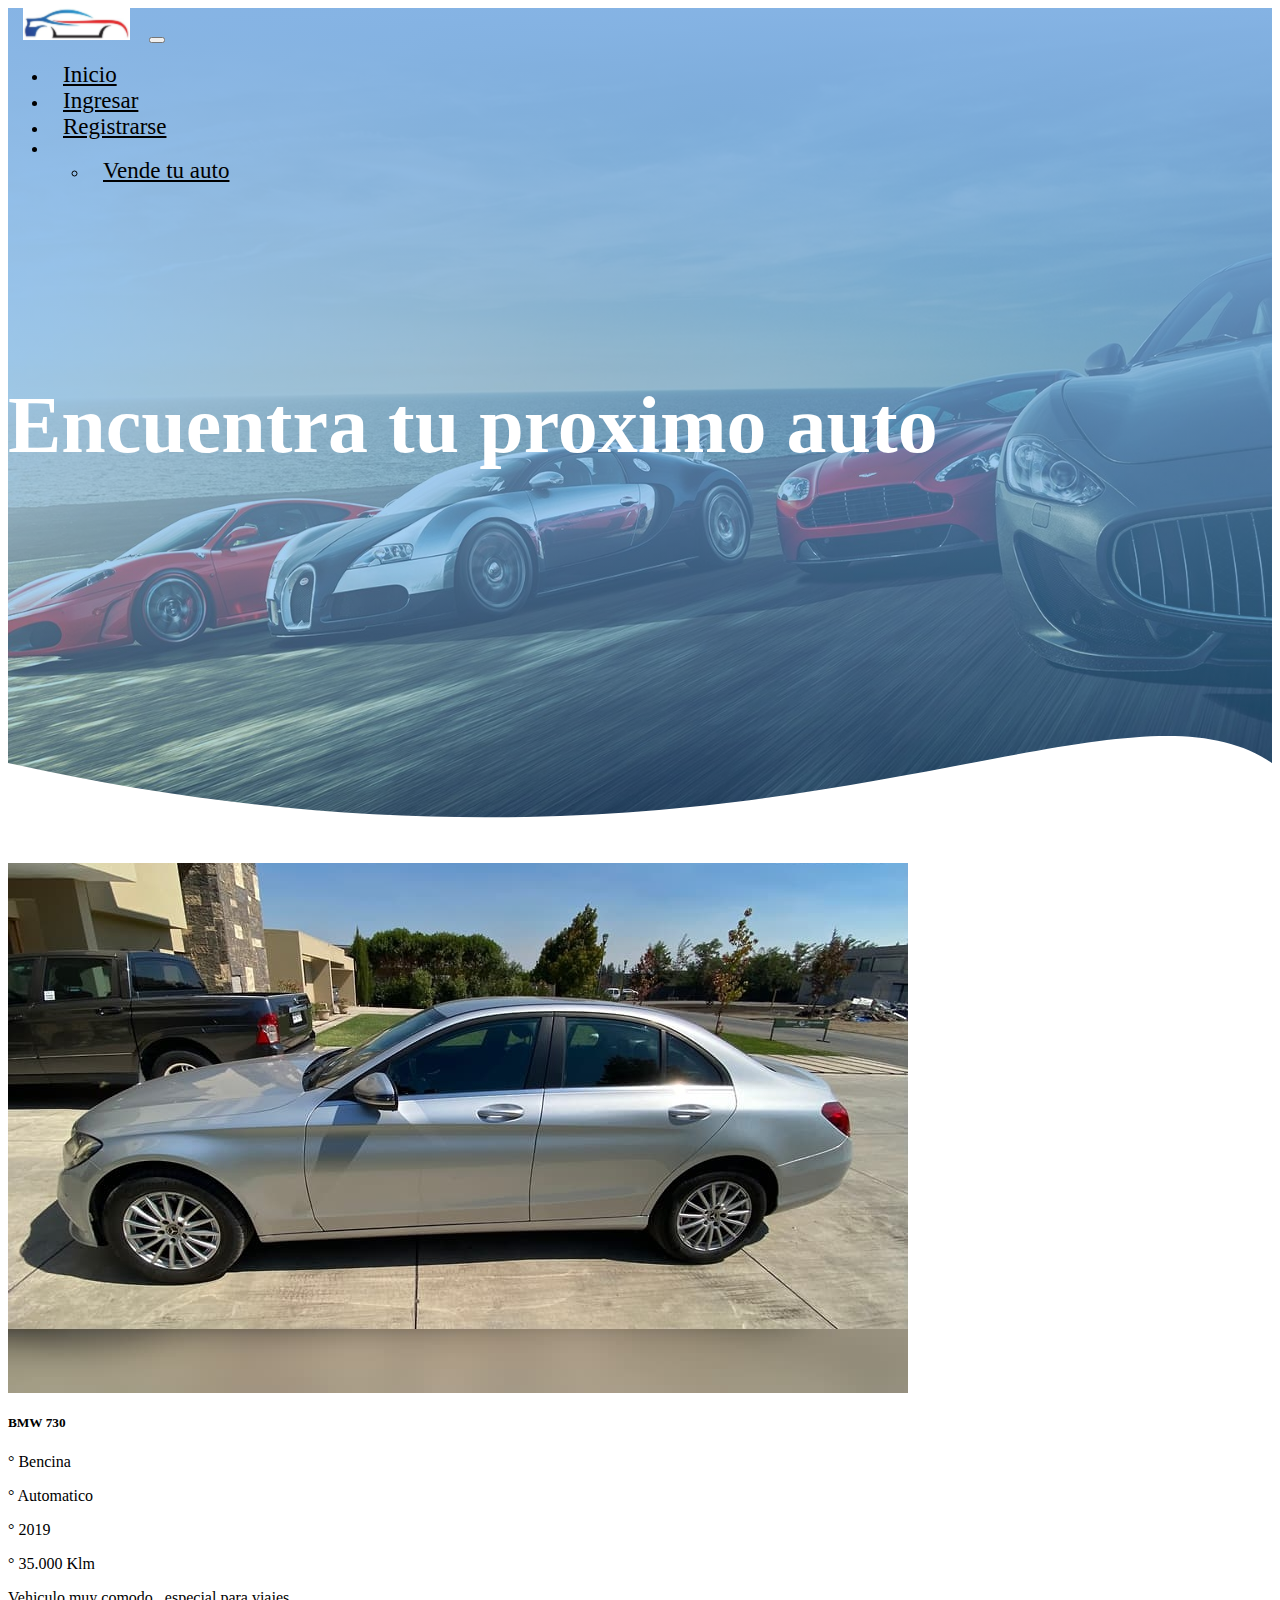
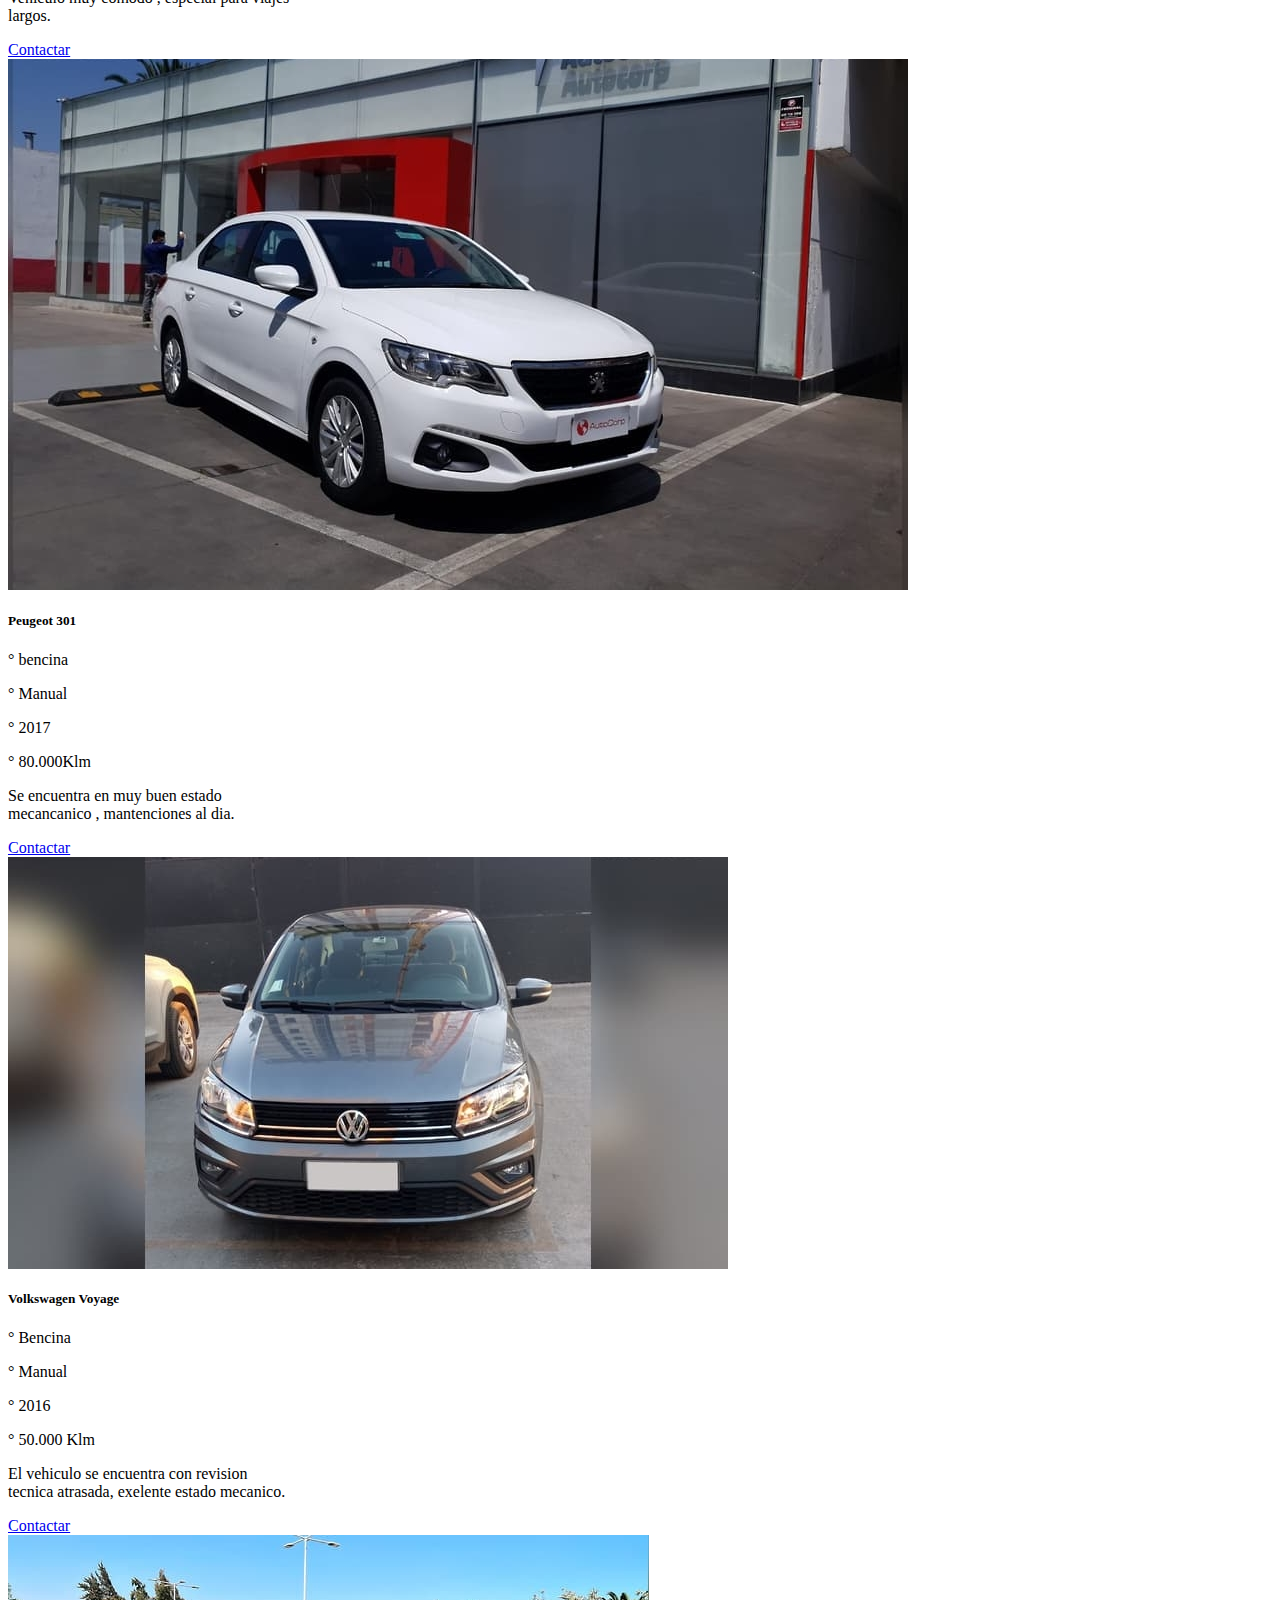
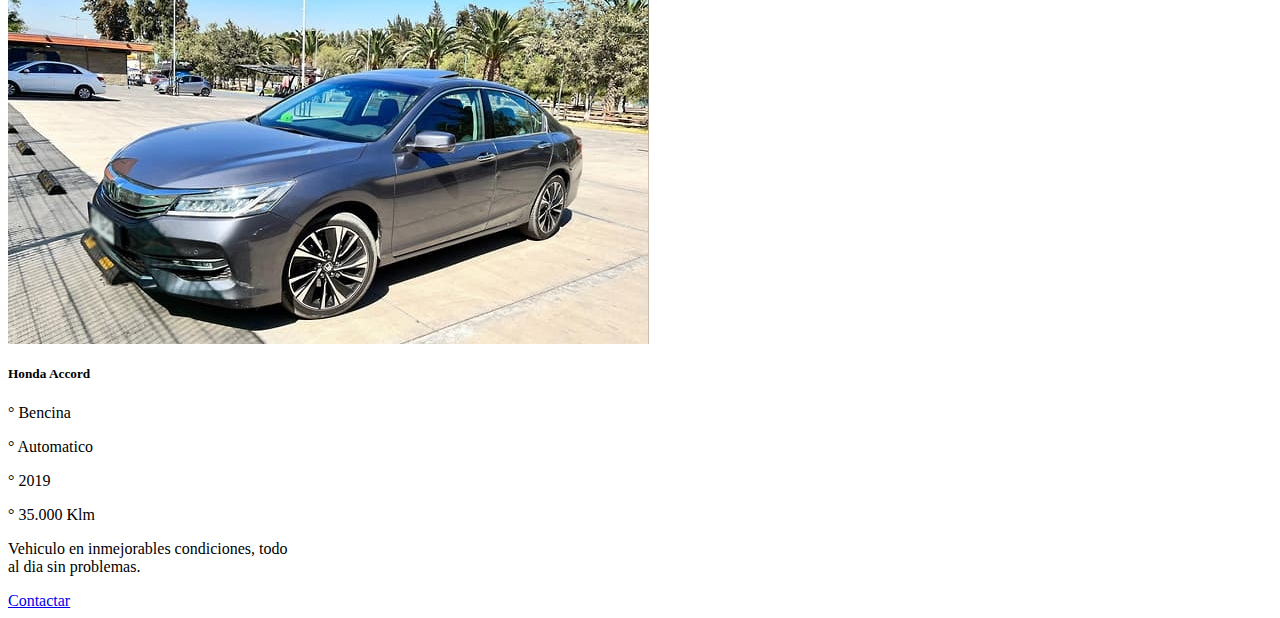
<file: Chilemotors-Full/sedan.html>
<html lang="es">
<head>
    <meta charset="utf-8">
    <meta name="viewport" content="width=device-width, initial-scale=1">
    <title>ChileMotors - Barra de navegación con Bootstrap</title>

    <!-- Bootstrap -->
    <link href="https://cdn.jsdelivr.net/npm/bootstrap@5.1.1/dist/css/bootstrap.min.css" rel="stylesheet" integrity="sha384-F3w7mX95PdgyTmZZMECAngseQB83DfGTowi0iMjiWaeVhAn4FJkqJByhZMI3AhiU" crossorigin="anonymous">
    <link rel="stylesheet" href="css/sedan.css">
</head>
  <body>
      <header class="header">
        <div class="container-fluid">
            <!-- BARRA NAVEGACIÓN -->
            <div class="btn-primary">
                <nav class="navbar navbar-expand-md navbar-light bg-light  border-primary">
                    <div class="container-fluid">
                        <a class="navbar-brand"><img src="img/logo.png" ></a>
                        <button type="button"
                            class="navbar-toggler"
                            data-bs-toggle="collapse"
                            data-bs-target="#MenuNavegacion">
                                <span class="navbar-toggler-icon"></span>
                        </button>
                    </div>
        
                    <div id="MenuNavegacion" class="collapse navbar-collapse">
                        <ul class="navbar-nav ms-3">
                            <li class="nav-item">
                                <a class="nav-link active" href="index.html">Inicio</a>
                            </li>
                            <li class="nav-item">
                                <a class="nav-link" href="ingresar.html">Ingresar</a>
                            </li>
                            <li class="nav-item">
                                <a class="nav-link" href="registrarse.html">Registrarse</a>
                            </li>
                            <li class="nav-item dropdown">
                              
                                <ul class="dropdown-menu">
                                  
                            </li>
                        </ul>
                        <ul class="navbar-nav ms-3">
                            <li class="nav-item">
                                <a class="nav-link text-nowrap" href="#">Vende tu auto</a>
                            </li>
                        </ul>
                    </div>
                </nav>
            </div>
            <div class="text-hero">
                <div class="container">
                    <h3>Encuentra tu proximo auto</h3>
                    <h5></h5>
                    <a href=""></a>
                </div>
            </div>
            <div class="svg-hero" style="height: 150px; overflow: hidden;" ><svg viewBox="0 0 500 150" preserveAspectRatio="none" style="height: 100%; width: 100%;">
                <path d="M0.00,49.99 C294.80,215.63 435.89,-60.69 500.00,49.99 L500.00,150.00 L0.00,150.00 Z" style="stroke: none; fill: #fff;"></path></svg></div>
      </header>

      <div class="container-card">
          <div class="row gy-3">
              <div class=" col-sm-6 col-md-4 col-lg-3">
                <div class="card" style="width: 18rem;">
                    <img src="img/sedan1.jpg" class="card-img-top" alt="image">
                    <div class="card-body">
                      <h5 class="card-title">BMW 730</h5>
                      <p>° Bencina</p>
                <p>° Automatico</p>
                <p>° 2019</p>
                <p>° 35.000 Klm</p>

                      <p class="card-text">Vehiculo muy comodo , especial para viajes largos.</p>
                      <a href="#" class="btn btn-primary">Contactar</a>
                    </div>
                  </div>

              </div>
              <div class=" col-sm-6 col-md-4 col-lg-3">
                <div class="card" style="width: 18rem;">
                    <img src="img/sedan2.jpg" class="card-img-top" alt="image">
                    <div class="card-body">
                      <h5 class="card-title">Peugeot 301</h5>
                      <p>° bencina</p>
                <p>° Manual </p>
                <p>° 2017</p>
                <p>° 80.000Klm</p>
                      <p class="card-text">Se encuentra en muy buen estado mecancanico , mantenciones al dia.</p>
                      <a href="#" class="btn btn-primary">Contactar</a>
                    </div>
                  </div>

              </div>
              <div class=" col-sm-6 col-md-4 col-lg-3">
                <div class="card" style="width: 18rem;">
                    <img src="img/sedan4.jpg" class="card-img-top" alt="image">
                    <div class="card-body">
                      <h5 class="card-title">Volkswagen Voyage</h5>
                      <p>° Bencina</p>
                      <p>° Manual </p>
                      <p>° 2016</p>
                      <p>° 50.000 Klm</p>
                      <p class="card-text">El vehiculo se encuentra con revision tecnica atrasada, exelente estado mecanico.</p>
                      <a href="#" class="btn btn-primary">Contactar</a>
                    </div>
                  </div>

              </div>
              <div class=" col-sm-6 col-md-4 col-lg-3">
                <div class="card" style="width: 18rem;">
                    <img src="img/sedan5.jpg" class="card-img-top" alt="image">
                    <div class="card-body">
                      <h5 class="card-title">Honda Accord</h5>
                      <p>° Bencina</p>
                      <p>° Automatico </p>
                      <p>° 2019</p>
                      <p>° 35.000 Klm</p>
                      <p class="card-text">Vehiculo en inmejorables condiciones, todo al dia sin problemas.</p>
                      <a href="#" class="btn btn-primary">Contactar</a>
                    </div>
                  </div>

              </div>

          </div>

      </div>
</file>
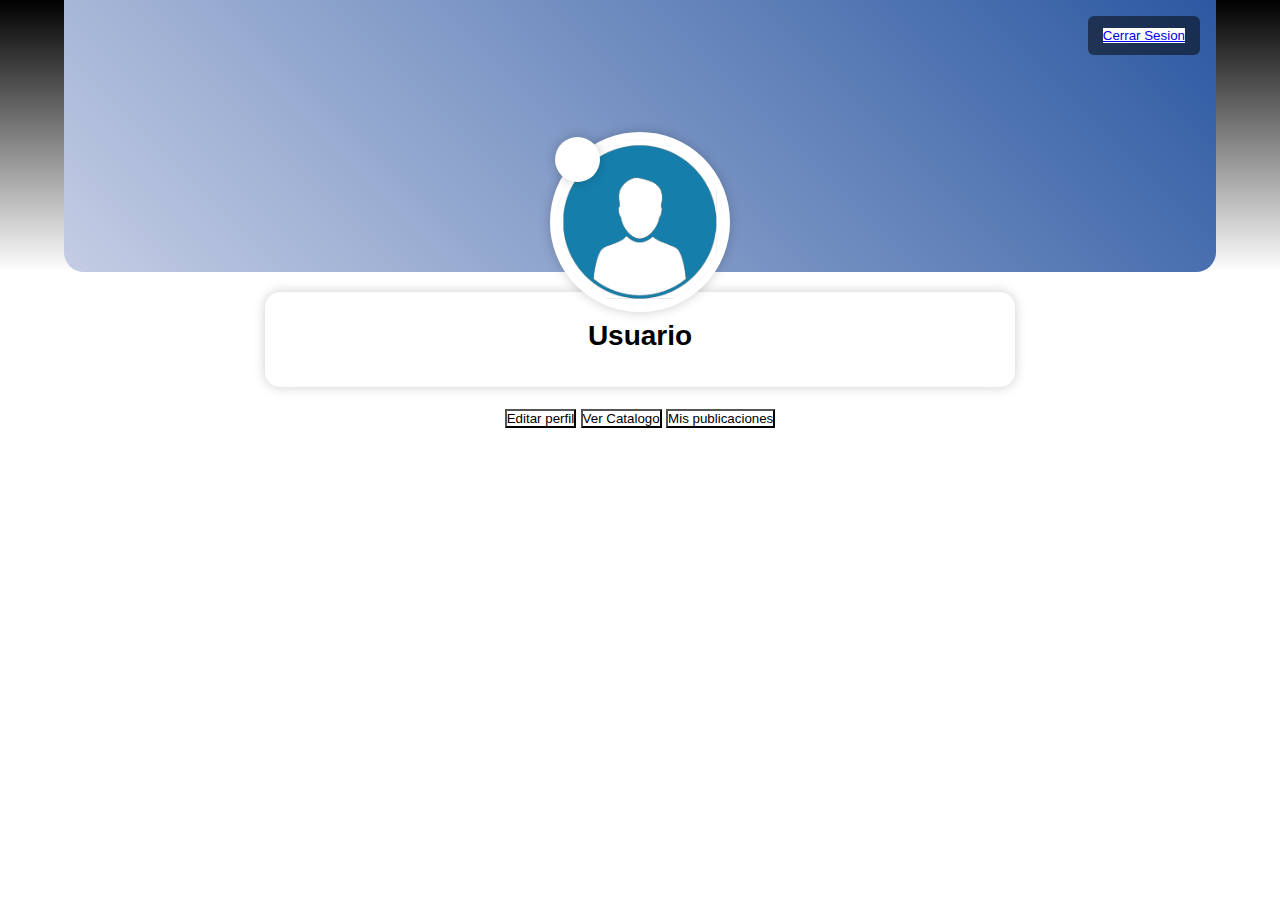
<file: Chilemotors-Full/usuario.html>
<!DOCTYPE html>
<html lang="en">
<head>
    <meta charset="UTF-8">
    <meta http-equiv="X-UA-Compatible" content="IE=edge">
    <meta name="viewport" content="width=, initial-scale=1.0">
    <title>Perfil Usuario</title>
    <link rel="stylesheet" href="css/usuario.css">
    <link href="https://cdn.jsdelivr.net/npm/bootstrap@5.1.3/dist/css/bootstrap.min.css" rel="stylesheet"
     integrity="sha384-1BmE4kWBq78iYhFldvKuhfTAU6auU8tT94WrHftjDbrCEXSU1oBoqyl2QvZ6jIW3" crossorigin="anonymous">

 </head>
<body>
    <section class="seccion-perfil-usuario">
        <div class="perfil-usuario-header">
            <div class="perfil-usuario-portada">
                <div class="perfil-usuario-avatar">
                    <img src="img/iconoperfil.png" alt="img-avatar">
                    <button type="button" class="boton-avatar">
                        <i class="far fa-image"></i>
                    </button>
                </div>
                <button type="button" class="boton-portada">
                    <a href="index.html" class="btn btn-primary width-100">Cerrar Sesion</a>
                </button>
            </div>
        </div>
        <div class="perfil-usuario-body">
            <div class="perfil-usuario-bio">
                <h3 class="titulo">Usuario</h3>
                <p class="texto"></p>
               
            </div>
            <div class="d-grid gap-2 d-md-block">
                <button class="btn btn-primary" type="button">Editar perfil</button>
                <button class="btn btn-primary" type="button">Ver Catalogo</button>
                <button class="btn btn-primary" type="button">Mis publicaciones</button>
                
              </div>



             
    </section>
</body>
</html>
</file>
<file: Chilemotors-Full/css/stilos.css>
body{
    background-color: rgb(255, 255, 255);
    position: relative;
}

.header{
    width: 100%;
    height: 95vh;
    background-image: linear-gradient(180deg, #86b4e5, #009cfd41), url(../img/fondo6.jpg);
    background-repeat: no-repeat;
    background-position: center;
    background-size: cover;
    background-attachment: fixed;
    position: relative;
    overflow: hidden;
}
.titulo-img{
    text-align: center;
    
}

.bg-dark{
    background-color: rgb(0, 0, 0);
    position: fixed;
    z-index: 100;
    width: 100%;

}
.bg-dark1{
    background-color: rgb(3, 3, 3);
    position: fixed;
    z-index: 100;
    border-bottom: 2px solid #ffffffc4;

}
@media(min-width: 768px){
    .bg-dark{
        background-color: transparent !important;

    }
}
.navbar a{
    color: rgb(0, 0, 0) !important;
   
    text-align: center;
    font-size: 23px;
    padding: 1px 15px;
}
.navbar a:hover{
    background: linear-gradient(160deg, rgb(247, 247, 247) 0%, rgb(99, 174, 231) 100%);
    border-radius: 50%;
}
.text-hero{
    height: 100px;
    color: rgb(255, 255, 255);
    padding-top: 100px;


}
.text-hero h3{
    font-size: 80px;
    letter-spacing: 0em;
    font-weight: bold;
    display: flex;

}




.text-hero a:hover{
background: linear-gradient(160deg, rgb(34, 34, 132), rgb(255, 255, 255) 100%);

}




.svg-hero{
    position: absolute;
    bottom: 0%;
    left: 0%;
    width: 100%;


}
</file>
<file: Chilemotors-Full/css/usuario.css>
html {
    -webkit-text-size-adjust: 100%;
    -ms-text-size-adjust: 100%;
    text-size-adjust: 100%;
    line-height: 1.4;
}


* {
    margin: 0;
    padding: 0;
    -webkit-box-sizing: border-box;
    -moz-box-sizing: border-box;
    box-sizing: border-box;
    background-color: rgb(255, 255, 255);
}

body {
    color: #000000;
    font-family: "Arial", Segoe UI, Tahoma, sans-serifl, Helvetica Neue, Helvetica;
}


.seccion-perfil-usuario .perfil-usuario-body,
.seccion-perfil-usuario {
    display: flex;
    flex-wrap: wrap;
    flex-direction: column;
    align-items: center;
}

.seccion-perfil-usuario .perfil-usuario-header {
    width: 100%;
    display: flex;
    justify-content: center;
    background: linear-gradient(#000000, transparent);
    margin-bottom: 1.25rem;
}

.seccion-perfil-usuario .perfil-usuario-portada {
    display: block;
    position: relative;
    width: 90%;
    height: 17rem;
    background-image: linear-gradient(45deg, #c4cde4, #2c59a2);
    border-radius: 0 0 20px 20px;
    /*
    background-image: url('http://localhost/multimedia/png/user-portada-3.png');
    background-repeat: no-repeat;
    background-position: center;
    background-size: cover;
    */
}

.seccion-perfil-usuario .perfil-usuario-portada .boton-portada {
    position: absolute;
    top: 1rem;
    right: 1rem;
    border: 0;
    border-radius: 6px;
    padding: 12px 15px;
    background-color: rgba(0, 0, 0, .5);
    color: rgb(255, 255, 255);
    cursor: pointer;
}

.seccion-perfil-usuario .perfil-usuario-portada .boton-portada i {
    margin-right: 1rem;
}

.seccion-perfil-usuario .perfil-usuario-avatar {
    display: flex;
    width: 180px;
    height: 180px;
    align-items: center;
    justify-content: center;
    border: 7px solid #FFFFFF;
    background-color: #DFE5F2;
    border-radius: 50%;
    box-shadow: 0 0 12px rgba(0, 0, 0, .2);
    position: absolute;
    bottom: -40px;
    left: calc(50% - 90px);
    z-index: 1;
}

.seccion-perfil-usuario .perfil-usuario-avatar img {
    width: 100%;
    position: relative;
    border-radius: 50%;
}

.seccion-perfil-usuario .perfil-usuario-avatar .boton-avatar {
    position: absolute;
    left: -2px;
    top: -2px;
    border: 0;
    background-color: #fff;
    box-shadow: 0 0 12px rgba(0, 0, 0, .2);
    width: 45px;
    height: 45px;
    border-radius: 50%;
    cursor: pointer;
}

.seccion-perfil-usuario .perfil-usuario-body {
    width: 70%;
    position: relative;
    max-width: 750px;
}

.seccion-perfil-usuario .perfil-usuario-body .titulo {
    display: block;
    width: 100%;
    font-size: 1.75em;
    margin-bottom: 0.5rem;
}

.seccion-perfil-usuario .perfil-usuario-body .texto {
    color: #848484;
    font-size: 0.95em;
}

.seccion-perfil-usuario .perfil-usuario-footer,
.seccion-perfil-usuario .perfil-usuario-bio {
    display: flex;
    flex-wrap: wrap;
    padding: 1.5rem 2rem;
    box-shadow: 0 0 12px rgba(0, 0, 0, 0.2);
    background-color: #fff;
    border-radius: 15px;
    width: 100%;
}

.seccion-perfil-usuario .perfil-usuario-bio {
    margin-bottom: 1.25rem;
    text-align: center;
}

.seccion-perfil-usuario .lista-datos {
    width: 50%;
    list-style: none;
}

.seccion-perfil-usuario .lista-datos li {
    padding: 5px 0;
}

.seccion-perfil-usuario .lista-datos li>.icono {
    margin-right: 1rem;
    font-size: 1.2rem;
    vertical-align: middle;
}

.seccion-perfil-usuario .redes-sociales {
    position: absolute;
    right: calc(0px - 50px - 1rem);
    top: 0;
    display: flex;
    flex-direction: column;
}

.seccion-perfil-usuario .redes-sociales .boton-redes {
    border: 0;
    background-color: rgb(255, 255, 255);
    text-decoration: none;
    display: inline-flex;
    align-items: center;
    justify-content: center;
    width: 50px;
    height: 50px;
    border-radius: 50%;
    color: #fff;
    box-shadow: 0 0 12px rgba(143, 34, 34, 0.2);
    font-size: 1.3rem;
}

.seccion-perfil-usuario .redes-sociales .boton-redes+.boton-redes {
    margin-top: .5rem;
}

.seccion-perfil-usuario .boton-redes.facebook {
    background-color: #34875b;
}

.seccion-perfil-usuario .boton-redes.twitter {
    background-color: #29caa7;
}

.seccion-perfil-usuario .boton-redes.instagram {
    background: linear-gradient(45deg, #2c2a2c, #d0d4d7);
}

/* adactacion a dispositivos */
@media (max-width: 750px) {
    .seccion-perfil-usuario .lista-datos {
        width: 100%;
    }

    .seccion-perfil-usuario .perfil-usuario-portada,
    .seccion-perfil-usuario .perfil-usuario-body {
        width: 95%;
    }

    .seccion-perfil-usuario .redes-sociales {
        position: relative;
        flex-direction: row;
        width: 100%;
        left: 0;
        text-align: center;
        margin-top: 1rem;
        margin-bottom: 1rem;
        align-items: center;
        justify-content: center
    }

    .seccion-perfil-usuario .redes-sociales .boton-redes+.boton-redes {
        margin-left: 1rem;
        margin-top: 0;
    }
}
</file>
<file: Chilemotors-Full/css/sedan.css>
body{
    background-color: rgb(255, 255, 255);
    position: relative;
}

.header{
    width: 100%;
    height: 95vh;
    background-image: linear-gradient(180deg, #86b4e5, #009cfd41), url(../img/fondo6.jpg);
    background-repeat: no-repeat;
    background-position: center;
    background-size: cover;
    background-attachment: fixed;
    position: relative;
    overflow: hidden;
}
.titulo-img{
    text-align: center;
    
}

.bg-dark{
    background-color: rgb(0, 0, 0);
    position: fixed;
    z-index: 100;
    width: 100%;

}
.bg-dark1{
    background-color: rgb(3, 3, 3);
    position: fixed;
    z-index: 100;
    border-bottom: 2px solid #ffffffc4;

}
@media(min-width: 768px){
    .bg-dark{
        background-color: transparent !important;

    }
}
.navbar a{
    color: rgb(0, 0, 0) !important;
   
    text-align: center;
    font-size: 23px;
    padding: 1px 15px;
}
.navbar a:hover{
    background: linear-gradient(160deg, rgb(247, 247, 247) 0%, rgb(99, 174, 231) 100%);
    border-radius: 10%;
}
.text-hero{
    height: 100px;
    color: rgb(255, 255, 255);
    padding-top: 100px;


}
.text-hero h3{
    font-size: 80px;
    letter-spacing: 0em;
    font-weight: bold;
    display: flex;

}




.text-hero a:hover{
background: linear-gradient(160deg, rgb(34, 34, 132), rgb(255, 255, 255) 100%);

}




.svg-hero{
    position: absolute;
    bottom: 0%;
    left: 0%;
    width: 100%;


}
</file>
